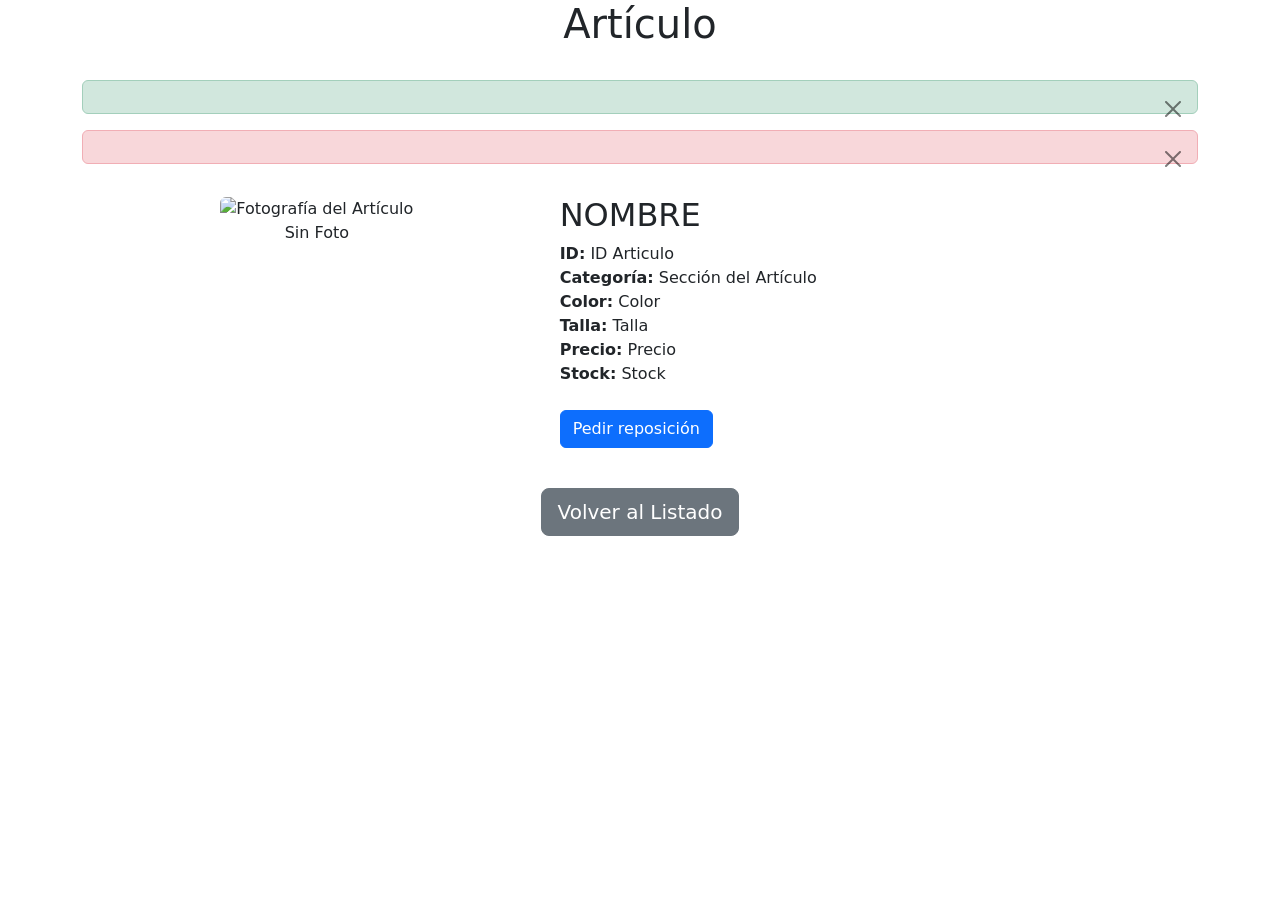
<file: src/main/resources/templates/articulo.html>
<!DOCTYPE html>
<html xmlns:th="http://www.thymeleaf.org"
      xmlns:sec="http://www.thymeleaf.org/extras/spring-security">
<head>
    <meta charset="UTF-8">
    <meta name="viewport" content="width=device-width, initial-scale=1.0">
    <title th:text="'Detalle del Artículo: ' + ${articuloEntity?.nombreArticulo} + ' - Find Stock Manager'">Detalle del
        Artículo - Find Stock Manager</title>
    <link rel="icon" href="/images/favicon.svg" type="image/svg+xml">

    <link href="https://cdn.jsdelivr.net/npm/bootstrap@5.3.3/dist/css/bootstrap.min.css" rel="stylesheet">
    <link href="https://cdnjs.cloudflare.com/ajax/libs/font-awesome/6.5.0/css/all.min.css" rel="stylesheet">
    <link href="https://fonts.googleapis.com/css2?family=Italiana&display=swap" rel="stylesheet">
    <link rel="stylesheet" th:href="@{/css/index.css}">
    <link rel="stylesheet" th:href="@{/css/listaTienda.css}">
    <link rel="stylesheet" th:href="@{/css/articulo.css}">
</head>
<body>

<div th:replace="~{fragmentos/header :: headerFragment}"></div>

<main class="main-content container-fluid">
    <div class="container article-detail-container">
        <div class="row mb-4">
            <div class="col-12 text-center">
                <h1 class="article-page-title" th:text="'Artículo: ' + ${articuloEntity?.id}">Artículo</h1>
            </div>
        </div>

        <div th:if="${successMessage}" class="alert alert-success alert-dismissible fade show" role="alert">
            <span th:text="${successMessage}"></span>
            <button type="button" class="btn-close" data-bs-dismiss="alert" aria-label="Close"></button>
        </div>
        <div th:if="${errorMessage}" class="alert alert-danger alert-dismissible fade show" role="alert">
            <span th:text="${errorMessage}"></span>
            <button type="button" class="btn-close" data-bs-dismiss="alert" aria-label="Close"></button>
        </div>

        <div class="article-card-wrapper p-3 mb-3">
            <div class="row">
                <div class="col-md-5 text-center mb-3 mb-md-0 article-image-col">
                    <img th:if="${articuloEntity?.fotografiaArt != null and articuloEntity?.fotografiaArt != ''}"
                         th:src="@{'/imagenes-articulos/' + ${articuloEntity.fotografiaArt}}"
                         alt="Fotografía del Artículo" class="img-fluid rounded article-photo">
                    <div th:unless="${articuloEntity?.fotografiaArt != null and articuloEntity?.fotografiaArt != ''}"
                         class="article-photo-placeholder rounded">
                        <span>Sin Foto</span>
                    </div>
                </div>

                <div class="col-md-7 article-details-col">
                    <h2 class="article-name" th:text="${articuloEntity?.nombreArticulo}">NOMBRE</h2>

                    <div class="article-details-grid mb-4">
                        <div class="detail-item"><strong>ID:</strong> <span
                                th:text="${articuloEntity?.id}">ID Articulo</span></div>
                        <div class="detail-item"><strong>Categoría:</strong> <span
                                th:text="${articuloEntity?.seccionEntity?.categoriaSeccion}">Sección del Artículo</span>
                        </div>
                        <div class="detail-item"><strong>Color:</strong> <span
                                th:text="${articuloEntity?.color}">Color</span></div>
                        <th:block th:if="${articuloEntity?.talla != null and articuloEntity?.talla != ''}">
                            <div class="detail-item"><strong>Talla:</strong> <span th:text="${articuloEntity?.talla}">Talla</span>
                            </div>
                        </th:block>
                        <div class="detail-item price-item"><strong>Precio:</strong> <span
                                th:text="${articuloEntity?.precio} + ' €'">Precio</span></div>
                        <th:block th:if="${articuloEntity?.stock != null}">
                            <div class="detail-item stock-item"><strong>Stock:</strong> <span
                                    th:text="${articuloEntity?.stock}">Stock</span></div>
                        </th:block>
                    </div>

                    <div class="action-buttons-area mt-4 text-center text-md-start">
                        <button type="button" class="btn btn-primary order-button" id="pedirReposicionBtn"
                                th:attr="data-articulo-id=${articuloEntity?.id}"
                                th:data-articulo-nombre="${articuloEntity?.nombreArticulo}">
                            Pedir reposición
                        </button>
                    </div>
                </div>
            </div>
        </div>

        <div class="text-center mt-4 back-button-area">
            <a th:href="@{/articulos/lista}" class="btn btn-secondary btn-lg return-button">Volver al Listado</a>
        </div>

    </div>
</main>

<footer class="footer-bar">
</footer>

<div class="modal fade" id="restockModal" tabindex="-1" aria-labelledby="restockModalLabel" aria-hidden="true">
    <div class="modal-dialog">
        <div class="modal-content">
            <div class="modal-header">
                <h5 class="modal-title" id="restockModalLabel">Pedir Reposición para <span
                        id="modalArticuloNombre"></span></h5>
                <button type="button" class="btn-close" data-bs-dismiss="modal" aria-label="Close"></button>
            </div>
            <div class="modal-body">
                <form id="restockForm">
                    <div class="mb-3">
                        <label for="cantidadReponer" class="form-label">¿Cuántas unidades quieres encargar?</label>
                        <input type="number" class="form-control" id="cantidadReponer" name="cantidad" min="1" max="150"
                               value="1" required>
                        <div class="invalid-feedback">
                            Por favor, introduce una cantidad válida (entre 1 y 150).
                        </div>
                    </div>
                    <input type="hidden" id="modalArticuloId" name="articuloId">
                </form>
            </div>
            <div class="modal-footer">
                <button type="button" class="btn btn-secondary" data-bs-dismiss="modal">Cancelar</button>
                <button type="button" class="btn btn-primary" id="confirmRestockBtn">Encargar Reposición</button>
            </div>
        </div>
    </div>
</div>

<script src="https://cdn.jsdelivr.net/npm/bootstrap@5.3.3/dist/js/bootstrap.bundle.min.js"></script>
<script>
    document.addEventListener('DOMContentLoaded', function () {
        const restockModalElement = document.getElementById('restockModal'); // Cambiado a Element
        const modalArticuloNombre = document.getElementById('modalArticuloNombre');
        const modalArticuloId = document.getElementById('modalArticuloId');
        const cantidadReponerInput = document.getElementById('cantidadReponer');
        const confirmRestockBtn = document.getElementById('confirmRestockBtn');
        const pedirReposicionBtn = document.getElementById('pedirReposicionBtn'); // Nuevo: el botón que abre el modal
        const restockForm = document.getElementById('restockForm');
        let currentArticuloId = null;

        // **IMPORTANTE**: Inicializar el modal de Bootstrap
        const restockModal = new bootstrap.Modal(restockModalElement); // Crea una instancia de Modal

        // Limpiar mensajes de éxito/error al cerrar el modal
        const dismissAlerts = () => {
            const successAlert = document.querySelector('.alert-success');
            const errorAlert = document.querySelector('.alert-danger');
            if (successAlert) {
                new bootstrap.Alert(successAlert).close();
            }
            if (errorAlert) {
                new bootstrap.Alert(errorAlert).close();
            }
        };

        // Escuchar el evento de clic del botón "Pedir reposición"
        if (pedirReposicionBtn) { // Asegurarse de que el botón existe
            pedirReposicionBtn.addEventListener('click', function () {
                currentArticuloId = this.getAttribute('data-articulo-id'); // 'this' se refiere al botón
                const articuloNombre = this.getAttribute('data-articulo-nombre');

                modalArticuloId.value = currentArticuloId;
                modalArticuloNombre.textContent = articuloNombre;
                cantidadReponerInput.value = 1; // Resetea la cantidad a 1
                cantidadReponerInput.classList.remove('is-invalid'); // Limpiar validación
                dismissAlerts(); // Limpiar mensajes al abrir el modal

                restockModal.show(); // Abre el modal programáticamente
            });
        }


        // Escuchar el evento de mostrar el modal de Bootstrap (aún útil para lógica que necesita saber que el modal se está mostrando)
        restockModalElement.addEventListener('show.bs.modal', function (event) {
            // El `event.relatedTarget` solo funciona si el modal se abre con data-attributes.
            // Como ahora lo abrimos programáticamente, la info ya la tenemos en el click del botón.
            // Esta parte ya no es tan crítica para obtener los datos del artículo,
            // pero es útil para otros eventos de Bootstrap.
            console.log("Modal de reposición se está mostrando.");
        });

        // Escuchar el evento de cerrar el modal
        restockModalElement.addEventListener('hide.bs.modal', function () {
            dismissAlerts(); // Limpiar mensajes al cerrar el modal
        });

        confirmRestockBtn.addEventListener('click', function () {
            const cantidad = parseInt(cantidadReponerInput.value, 10);

            if (isNaN(cantidad) || cantidad < 1 || cantidad > 150) {
                cantidadReponerInput.classList.add('is-invalid');
                return;
            } else {
                cantidadReponerInput.classList.remove('is-invalid');
            }

            // Realizar la solicitud POST al backend
            fetch('/pedidos/crear-reposicion-manual', {
                method: 'POST',
                headers: {
                    'Content-Type': 'application/json',
                    // Incluir CSRF token si estás usando Spring Security
                    // 'X-CSRF-TOKEN': document.querySelector('meta[name="_csrf"]').content,
                },
                body: JSON.stringify({
                    articuloId: currentArticuloId,
                    cantidad: cantidad
                })
            })
                .then(response => {
                    if (!response.ok) {
                        return response.json().then(err => {
                            throw new Error(err.error || 'Error desconocido al procesar la solicitud.');
                        });
                    }
                    return response.json();
                })
                .then(data => {
                    // Ocultar el modal
                    restockModal.hide(); // Usa la instancia de modal

                    // Mostrar mensaje de éxito en la página principal
                    const mainContent = document.querySelector('main.main-content');
                    const successAlertHtml = `<div class="alert alert-success alert-dismissible fade show" role="alert">
                                            <span>${data.message}</span>
                                            <button type="button" class="btn-close" data-bs-dismiss="alert" aria-label="Close"></button>
                                          </div>`;
                    mainContent.insertAdjacentHTML('afterbegin', successAlertHtml);
                    setTimeout(() => {
                        const alert = document.querySelector('.alert-success');
                        if (alert) new bootstrap.Alert(alert).close();
                    }, 5000);
                })
                .catch(error => {
                    // Ocultar el modal
                    restockModal.hide(); // Usa la instancia de modal

                    // Mostrar mensaje de error en la página principal
                    const mainContent = document.querySelector('main.main-content');
                    const errorAlertHtml = `<div class="alert alert-danger alert-dismissible fade show" role="alert">
                                          <span>Error: ${error.message}</span>
                                          <button type="button" class="btn-close" data-bs-dismiss="alert" aria-label="Close"></button>
                                        </div>`;
                    mainContent.insertAdjacentHTML('afterbegin', errorAlertHtml);
                    setTimeout(() => {
                        const alert = document.querySelector('.alert-danger');
                        if (alert) new bootstrap.Alert(alert).close();
                    }, 5000);
                });
        });
    });
</script>
</body>
</html>
</file>
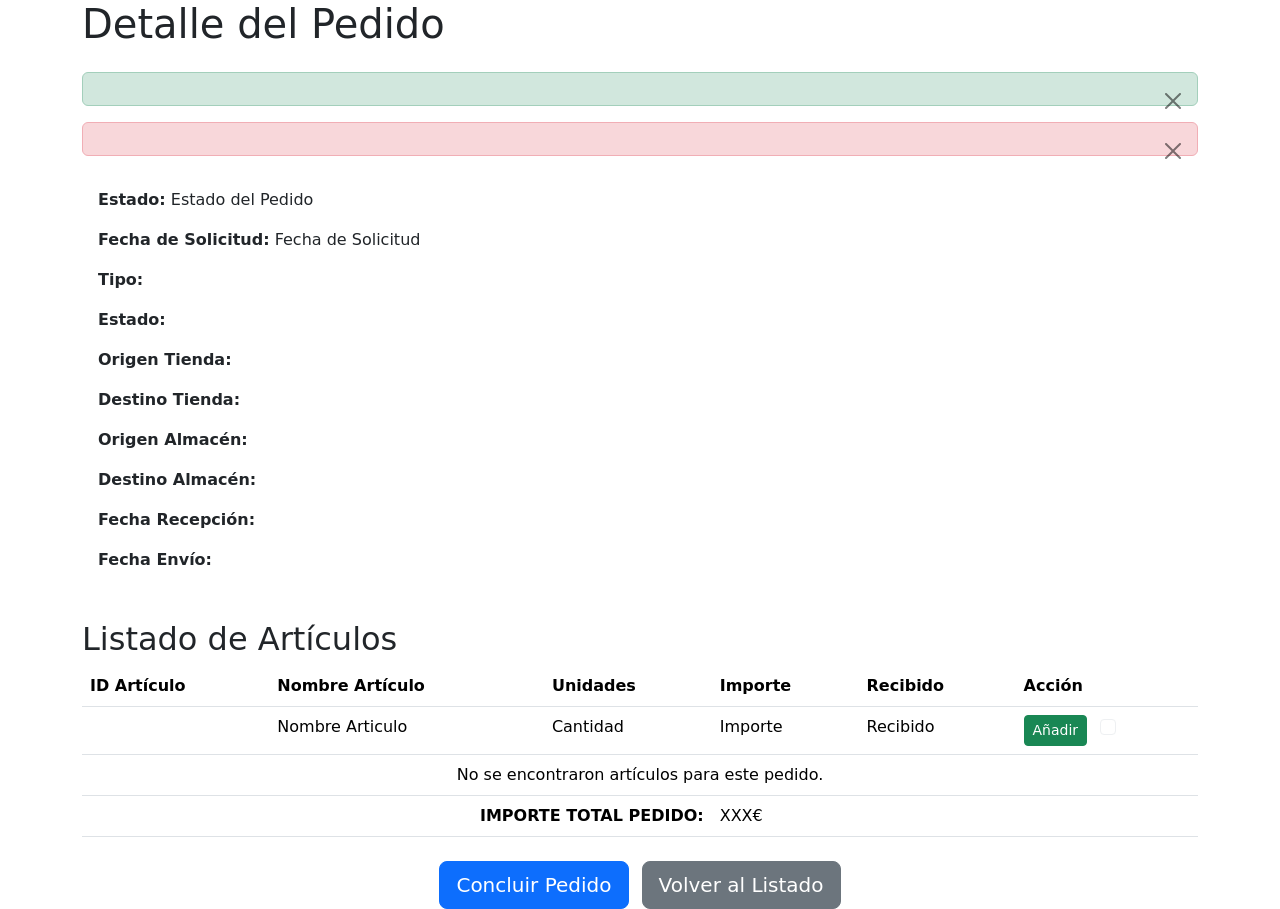
<file: src/main/resources/templates/detallePedido.html>
<!DOCTYPE html>

<html xmlns:th="http://www.thymeleaf.org"

      xmlns:sec="http://www.thymeleaf.org/extras/spring-security">

<head>

    <meta charset="UTF-8">

    <meta name="viewport" content="width=device-width, initial-scale=1.0">

    <title th:text="'Detalle del Pedido ' + ${pedidoEntity?.id} + ' - Find Stock Manager'">Detalle del Pedido - Find

        Stock

        Manager</title>

    <link rel="icon" href="/images/favicon.svg" type="image/svg+xml">


    <link href="https://cdn.jsdelivr.net/npm/bootstrap@5.3.3/dist/css/bootstrap.min.css" rel="stylesheet">

    <link href="https://cdnjs.cloudflare.com/ajax/libs/font-awesome/6.5.0/css/all.min.css" rel="stylesheet">

    <link href="https://fonts.googleapis.com/css2?family=Italiana&display=swap" rel="stylesheet">

    <link rel="stylesheet" th:href="@{/css/index.css}">

    <link rel="stylesheet" th:href="@{/css/listaTienda.css}">

    <link rel="stylesheet" th:href="@{/css/detallePedido.css}">

</head>

<body>

<div th:replace="~{fragmentos/header :: headerFragment}"></div>


<main class="main-content container-fluid">

    <div class="container">


        <div class="row align-items-center mb-3">

            <div class="col">

                <h1 class="section-title" th:text="'Pedido ' + ${pedidoEntity?.id}">Detalle del Pedido</h1>

            </div>

        </div>


        <div th:if="${successMessage}" class="alert alert-success alert-dismissible fade show" role="alert">

            <span th:text="${successMessage}"></span>

            <button type="button" class="btn-close" data-bs-dismiss="alert" aria-label="Close"></button>

        </div>

        <div th:if="${errorMessage}" class="alert alert-danger alert-dismissible fade show" role="alert">

            <span th:text="${errorMessage}"></span>

            <button type="button" class="btn-close" data-bs-dismiss="alert" aria-label="Close"></button>

        </div>


        <div class="order-details-area p-3 mb-3">

            <p><strong>Estado:</strong> <span

                    id="pedidoEstado"

                    th:text="${pedidoEntity?.estado?.descripcionEstado}"

                    th:data-estado="${pedidoEntity?.estado?.descripcionEstado}">Estado del Pedido</span>

            </p>

            <p><strong>Fecha de Solicitud:</strong> <span

                    th:text="${pedidoEntity?.fechaSolicitud}">Fecha de Solicitud</span>

            </p>

            <p><strong>Tipo:</strong> <span th:text="${pedidoEntity?.tipo?.descripcionTipo}"></span></p>

            <p><strong>Estado:</strong> <span th:text="${pedidoEntity?.estado?.descripcionEstado}"></span></p>

            <p th:if="${pedidoEntity?.origenTiendaEntity != null}"><strong>Origen Tienda:</strong> <span

                    th:text="${pedidoEntity?.origenTiendaEntity?.nombreTienda}"></span></p>

            <p th:if="${pedidoEntity?.destinoTiendaEntity != null}"><strong>Destino Tienda:</strong> <span

                    th:text="${pedidoEntity?.destinoTiendaEntity?.nombreTienda}"></span></p>

            <p th:if="${pedidoEntity?.origenAlmacenEntity != null}"><strong>Origen Almacén:</strong> <span

                    th:text="${pedidoEntity?.origenAlmacenEntity?.nombreAlmacen}"></span></p>

            <p th:if="${pedidoEntity?.destinoAlmacenEntity != null}"><strong>Destino Almacén:</strong> <span

                    th:text="${pedidoEntity?.destinoAlmacenEntity?.nombreAlmacen}"></span></p>

            <p th:if="${pedidoEntity?.fechaRecepcion != null}"><strong>Fecha Recepción:</strong> <span

                    th:text="${#temporals.format(pedidoEntity?.fechaRecepcion, 'dd-MM-yyyy')}"></span></p>

            <p th:if="${pedidoEntity?.fechaEnvio != null}"><strong>Fecha Envío:</strong> <span

                    th:text="${#temporals.format(pedidoEntity?.fechaEnvio, 'dd-MM-yyyy')}"></span></p>

        </div>


        <input type="hidden" id="returnUrlInput" th:value="${returnToListUrl}"/>

        <input type="hidden" id="pedidoIdInput" th:value="${pedidoEntity?.id}"/>


        <h2 class="list-title">Listado de Artículos</h2>


        <div class="articles-table-container order-table-container">

            <div class="background-logo"></div>


            <table class="table table-hover order-table">

                <thead>

                <tr>

                    <th scope="col">ID Artículo</th>

                    <th scope="col">Nombre Artículo</th>

                    <th scope="col">Unidades</th>

                    <th scope="col">Importe</th>

                    <th scope="col">Recibido</th>

                    <th scope="col">Acción</th>

                </tr>

                </thead>

                <tbody>

                <tr th:each="item : ${articulosPedido}" th:data-item-id="${item.articuloEntity?.id}">

                    <td>

                        <a th:href="@{/articulos/{id}(id=${item.articuloEntity?.id})}"

                           th:text="${item.articuloEntity?.id}"></a>

                    </td>

                    <td th:text="${item.articuloEntity?.nombreArticulo}">Nombre Articulo</td>

                    <td th:text="${item.cantidadPedidoArticulo}">Cantidad</td>

                    <td th:text="${#numbers.formatDecimal(item.importeTotal, 1, 2)} + '€'">Importe</td>

                    <td th:text="${item.recibido ? 'Sí' : 'No'}">Recibido</td>

                    <td>

                        <button class="btn btn-sm btn-success add-item-btn me-2"

                                th:data-item-id="${item.articuloEntity?.id}">

                            Añadir

                        </button>

                        <input type="checkbox" class="form-check-input item-added-checkbox" disabled>

                    </td>

                </tr>

                <tr th:if="${articulosPedido == null or articulosPedido.empty}">

                    <td colspan="6" class="text-center">No se encontraron artículos para este pedido.</td>

                </tr>

                </tbody>

                <tfoot>

                <tr>

                    <td colspan="3" class="text-end"><strong>IMPORTE TOTAL PEDIDO:</strong></td>

                    <td th:text="${#numbers.formatDecimal(#aggregates.sum(articulosPedido.![importeTotal]), 1, 2)} + '€'">

                        XXX€

                    </td>

                    <td></td>

                    <td></td>

                </tr>

                </tfoot>

            </table>

        </div>


        <div class="text-center mt-4">

            <button id="concluirPedidoBtn" class="btn btn-primary btn-lg"

                    th:data-pedido-id="${pedidoEntity?.id}"

                    th:disabled="${pedidoEntity?.estado?.descripcionEstado == 'Completado' || pedidoEntity?.estado?.descripcionEstado == 'Archivado' || (articulosPedido == null || articulosPedido.empty)}">

                Concluir Pedido

            </button>

            <a th:href="${returnToListUrl}" class="btn btn-secondary btn-lg ms-2">Volver al Listado</a>

        </div>


    </div>

</main>


<footer class="footer-bar">

</footer>


<script src="https://cdn.jsdelivr.net/npm/bootstrap@5.3.3/dist/js/bootstrap.bundle.min.js"></script>

<script type="text/javascript" th:src="@{/js/detallePedido.js}"></script>

</body>

</html>
</file>
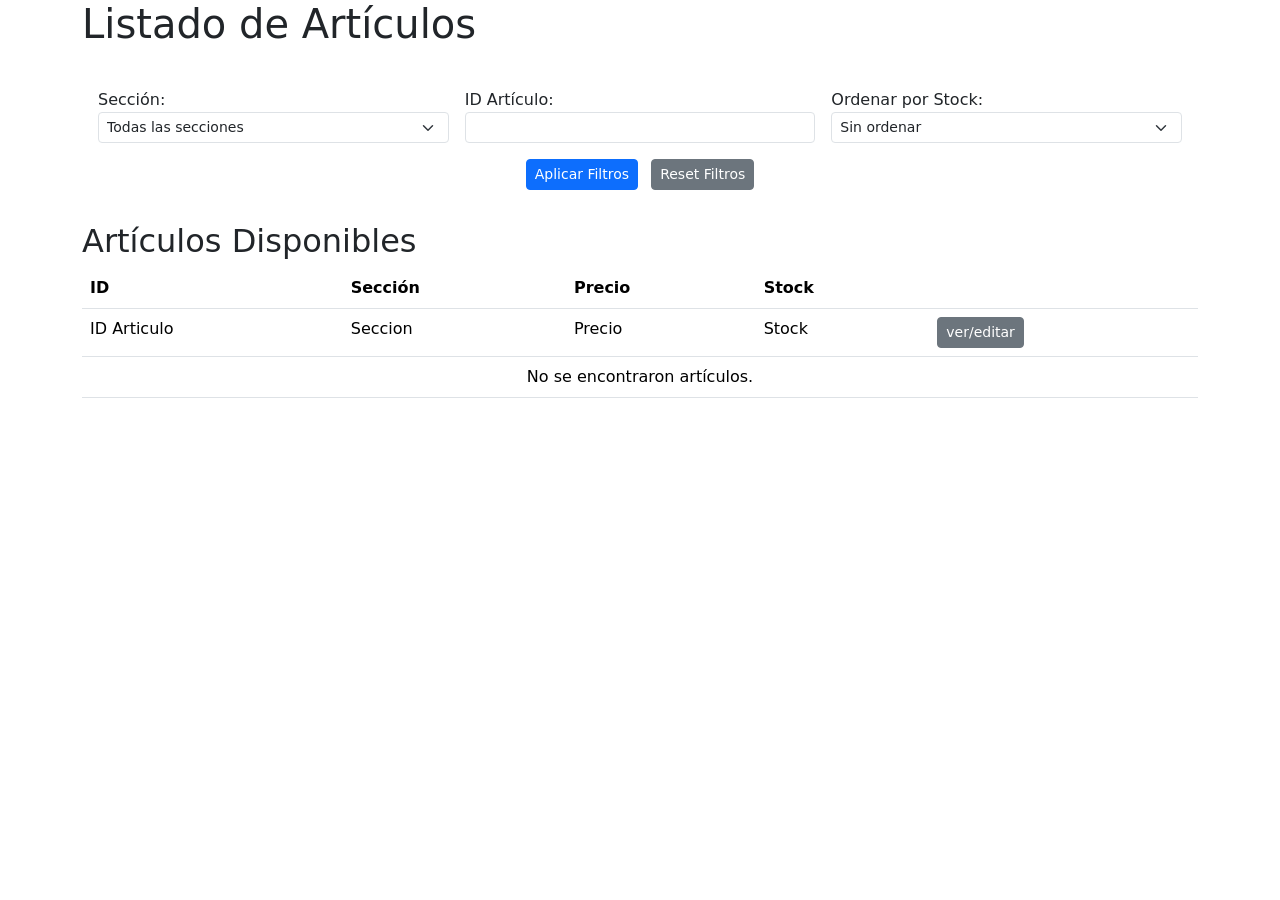
<file: src/main/resources/templates/listaArticulos.html>
<!DOCTYPE html>
<html xmlns:th="http://www.thymeleaf.org"
      xmlns:sec="http://www.thymeleaf.org/extras/spring-security">
<head>
    <meta charset="UTF-8">
    <meta name="viewport" content="width=device-width, initial-scale=1.0">
    <title>Listado de Artículos - Find Stock Manager</title>
    <link rel="icon" href="/images/favicon.svg" type="image/svg+xml">

    <link href="https://cdn.jsdelivr.net/npm/bootstrap@5.3.3/dist/css/bootstrap.min.css" rel="stylesheet">
    <link href="https://cdnjs.cloudflare.com/ajax/libs/font-awesome/6.5.0/css/all.min.css" rel="stylesheet">
    <link href="https://fonts.googleapis.com/css2?family=Italiana&display=swap" rel="stylesheet">
    <link rel="stylesheet" th:href="@{/css/index.css}">
    <link rel="stylesheet" th:href="@{/css/listaTienda.css}">
    <link rel="stylesheet" th:href="@{/css/listaArticulos.css}">
</head>
<body>

<div th:replace="~{fragmentos/header :: headerFragment}"></div>

<main class="main-content container-fluid">
    <div class="container">

        <div class="row align-items-center mb-3">
            <div class="col">
                <h1 class="section-title">Listado de Artículos</h1>
            </div>
        </div>

        <div class="filter-area p-3 mb-3">
            <form method="get" th:action="@{/articulos/lista}">
                <div class="row g-3 align-items-center">
                    <div class="col-md-4">
                        <label for="filterBySection" class="form-label mb-0">Sección:</label>
                        <select class="form-select form-select-sm filter-input" id="filterBySection" name="seccionId">
                            <option value="">Todas las secciones</option>
                            <option th:each="seccion : ${secciones}" th:value="${seccion.id}"
                                    th:text="${seccion.categoriaSeccion}"
                                    th:selected="${selectedSeccionId == seccion.id}"></option>
                        </select>
                    </div>
                    <div class="col-md-4">
                        <label for="filterById" class="form-label mb-0">ID Artículo:</label>
                        <input type="text" class="form-control form-control-sm filter-input" id="filterById"
                               name="idArticulo" th:value="${selectedIdArticulo}">
                    </div>
                    <div class="col-md-4">
                        <label for="sortByStock" class="form-label mb-0">Ordenar por Stock:</label>
                        <select class="form-select form-select-sm" id="sortByStock" name="sortByStock">
                            <option value="">Sin ordenar</option>
                            <option value="asc" th:selected="${selectedSortByStock == 'asc'}">Ascendente</option>
                            <option value="desc" th:selected="${selectedSortByStock == 'desc'}">Descendente</option>
                        </select>
                    </div>
                </div>
                <div class="row mt-3">
                    <div class="col text-center">
                        <button type="submit" class="btn btn-primary btn-sm me-2">Aplicar Filtros</button>
                        <a th:href="@{/articulos/lista}" class="btn btn-secondary btn-sm">Reset Filtros</a>
                    </div>
                </div>
            </form>
        </div>


        <h2 class="list-title">Artículos Disponibles</h2>

        <div class="articles-table-container order-table-container">
            <div class="background-logo"></div>

            <table class="table table-hover order-table">
                <thead>
                <tr>
                    <th scope="col">ID</th>
                    <th scope="col">Sección</th>
                    <th scope="col">Precio</th>
                    <th scope="col">Stock</th>
                    <th scope="col"></th>
                </tr>
                </thead>
                <tbody>
                <tr th:each="articuloEntity : ${articulos}">
                    <td th:text="${articuloEntity.id}">ID Articulo</td>
                    <td th:text="${articuloEntity.seccionEntity?.categoriaSeccion}">Seccion</td>
                    <td th:text="${articuloEntity.precio}">Precio</td>
                    <td th:text="${articuloEntity.stock}">Stock</td>
                    <td>
                        <a th:href="@{|/articulos/${articuloEntity.id}|}"
                           class="btn btn-sm btn-secondary">ver/editar</a>
                    </td>
                </tr>
                <tr th:if="${articulos == null or articulos.empty}">
                    <td colspan="8" class="text-center">No se encontraron artículos.</td>
                </tr>
                </tbody>
            </table>
        </div>

    </div>
</main>

<footer class="footer-bar">
</footer>

<script src="https://cdn.jsdelivr.net/npm/bootstrap@5.3.3/dist/js/bootstrap.bundle.min.js"></script>
</body>
</html>
</file>
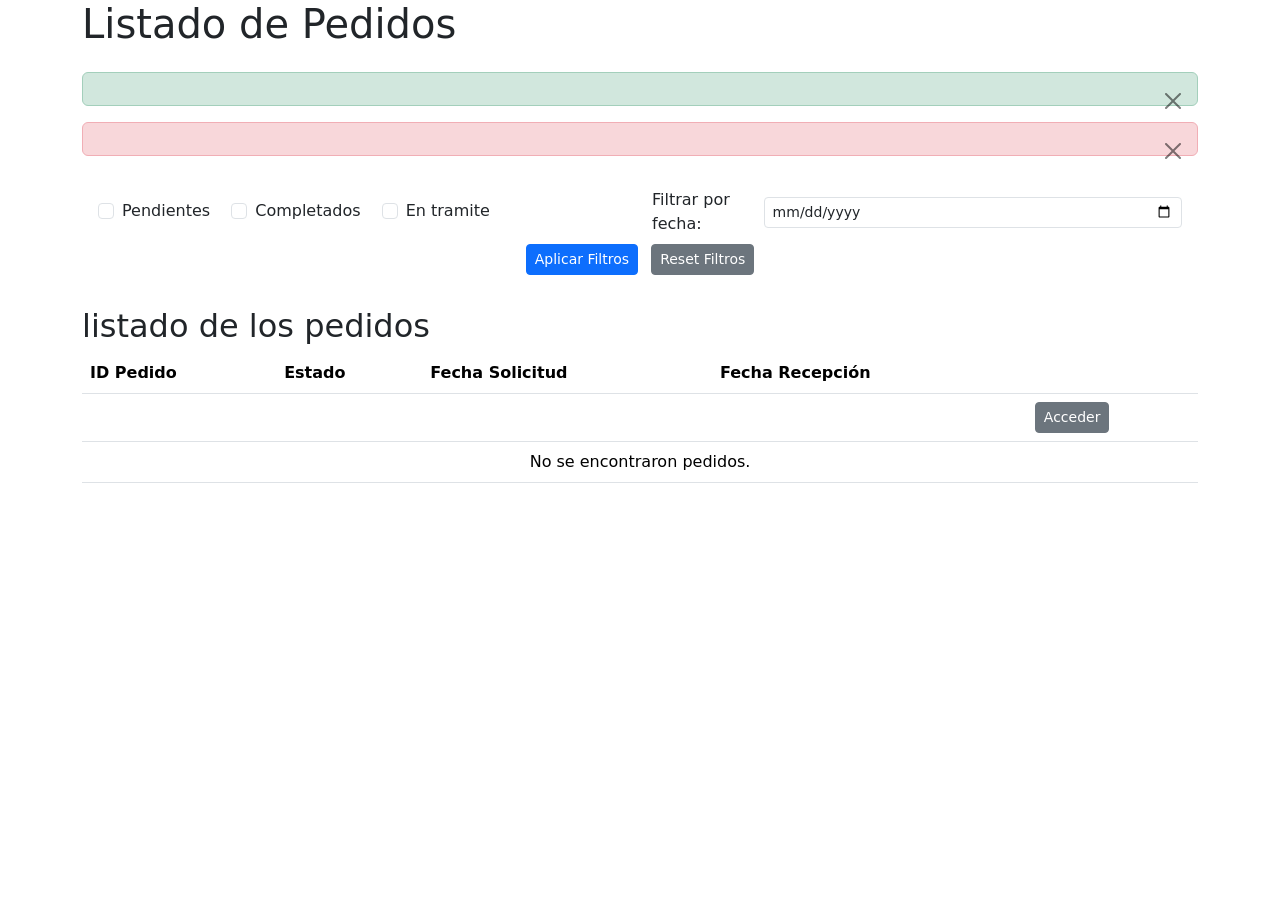
<file: src/main/resources/templates/listaPedidos.html>
<!DOCTYPE html>
<html xmlns:th="http://www.thymeleaf.org"
      xmlns:sec="http://www.thymeleaf.org/extras/spring-security">
<head>
    <meta charset="UTF-8">
    <meta name="viewport" content="width=device-width, initial-scale=1.0">
    <title th:text="${pageTitle ?: 'Listado de Pedidos - Find Stock Manager'}">Listado de Pedidos - Find Stock
        Manager</title>
    <link rel="icon" href="/images/favicon.svg" type="image/svg+xml">

    <link href="https://cdn.jsdelivr.net/npm/bootstrap@5.3.3/dist/css/bootstrap.min.css" rel="stylesheet">
    <link href="https://cdnjs.cloudflare.com/ajax/libs/font-awesome/6.0.0-beta3/css/all.min.css" rel="stylesheet">
    <link href="https://fonts.googleapis.com/css2?family=Italiana&display=swap" rel="stylesheet">
    <link rel="stylesheet" th:href="@{/css/index.css}">
    <link rel="stylesheet" th:href="@{/css/listaTienda.css}">
</head>
<body>
<div th:replace="~{fragmentos/header :: headerFragment}"></div>

<main class="main-content container-fluid">
    <div class="container">
        <div class="row align-items-center mb-3">
            <div class="col">
                <h1 class="section-title" th:text="${pageTitle}">Listado de Pedidos</h1>
            </div>
        </div>

        <div th:if="${successMessage}" class="alert alert-success alert-dismissible fade show" role="alert">
            <span th:text="${successMessage}"></span>
            <button type="button" class="btn-close" data-bs-dismiss="alert" aria-label="Close"></button>
        </div>
        <div th:if="${errorMessage}" class="alert alert-danger alert-dismissible fade show" role="alert">
            <span th:text="${errorMessage}"></span>
            <button type="button" class="btn-close" data-bs-dismiss="alert" aria-label="Close"></button>
        </div>

        <div class="filter-area p-3 mb-3">
            <form method="get" th:action="@{/pedidos/lista}">
                <input type="hidden" name="destinoTipo" th:value="${selectedDestinoTipo}"/>

                <div class="row align-items-center">
                    <div class="col-md-6">
                        <div class="form-check form-check-inline">
                            <input class="form-check-input" type="checkbox" id="filterPendientes" name="estado"
                                   value="Pendiente" th:checked="${#lists.contains(selectedEstados, 'Pendiente')}">
                            <label class="form-check-label" for="filterPendientes">Pendientes</label>
                        </div>
                        <div class="form-check form-check-inline">
                            <input class="form-check-input" type="checkbox" id="filterCompletos" name="estado"
                                   value="Completado" th:checked="${#lists.contains(selectedEstados, 'Completado')}">
                            <label class="form-check-label" for="filterCompletos">Completados</label>
                        </div>
                        <div class="form-check form-check-inline">
                            <input class="form-check-input" type="checkbox" id="filterEnTramite" name="estado"
                                   value="En tramite" th:checked="${#lists.contains(selectedEstados, 'En tramite')}">
                            <label class="form-check-label" for="filterEnTramite">En tramite</label>
                        </div>
                    </div>
                    <div class="col-md-6 d-flex justify-content-md-end align-items-center">
                        <label for="filterByDate" class="me-2 mb-0">Filtrar por fecha:</label>
                        <input type="date" class="form-control form-control-sm filter-input" id="filterByDate"
                               name="fechaSolicitud" th:value="${selectedFechaSolicitud}">
                    </div>
                </div>
                <div class="row mt-2">
                    <div class="col text-center">
                        <button type="submit" class="btn btn-primary btn-sm me-2">Aplicar Filtros</button>
                        <a th:href="@{/pedidos/lista}" class="btn btn-secondary btn-sm">Reset Filtros</a>
                    </div>
                </div>
            </form>
        </div>

        <h2 class="list-title" th:text="${pageTitle}">listado de los pedidos</h2>

        <div class="order-table-container">
            <div class="background-logo"></div>

            <table class="table table-hover order-table">
                <thead>
                <tr>
                    <th scope="col">ID Pedido</th>
                    <th scope="col">Estado</th>
                    <th scope="col">Fecha Solicitud</th>
                    <th scope="col">Fecha Recepción</th>
                    <th scope="col"></th>
                </tr>
                </thead>
                <tbody>
                <tr th:each="pedidoEntity : ${pedidos}">
                    <td th:text="${pedidoEntity.id}"></td>
                    <td th:text="${pedidoEntity.estado?.descripcionEstado}"></td>
                    <td th:text="${pedidoEntity.fechaSolicitud}"></td>
                    <td th:text="${pedidoEntity.fechaRecepcion ?: 'N/A'}"></td>
                    <td>
                        <a th:href="@{/pedidos/{id}(id=${pedidoEntity.id}, returnUrl=${request.requestURI + (#strings.isEmpty(request.queryString) ? '' : '?' + request.queryString)})}"
                           class="btn btn-sm btn-secondary">Acceder</a>
                    </td>
                </tr>
                <tr th:if="${pedidos.empty}">
                    <td colspan="5" class="text-center">No se encontraron pedidos.</td>
                </tr>
                </tbody>
            </table>
        </div>
    </div>
</main>

<footer class="footer-bar">
</footer>

<script src="https://cdn.jsdelivr.net/npm/bootstrap@5.3.3/dist/js/bootstrap.bundle.min.js"></script>

</body>
</html>
</file>
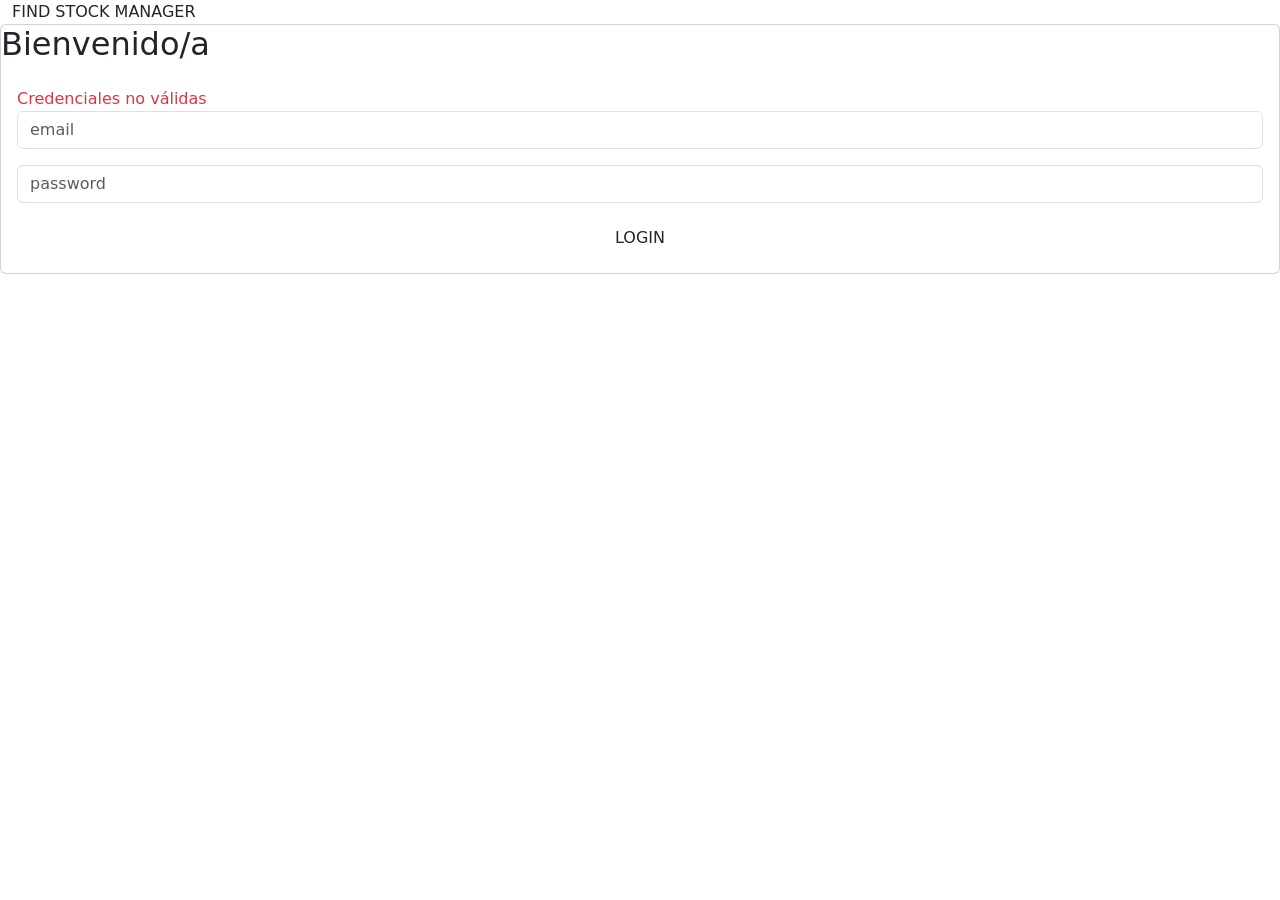
<file: src/main/resources/templates/login.html>
<!DOCTYPE html>
<html lang="es" xmlns:th="http://www.thymeleaf.org"
      xmlns:sec="http://www.thymeleaf.org/extras/spring-security">
<head>
    <meta charset="UTF-8">
    <meta name="viewport" content="width=device-width, initial-scale=1.0">
    <title>Login</title>

    <link rel="icon" href="/images/favicon.svg" type="image/svg+xml">

    <!-- Bootstrap 5 -->
    <link href="https://cdn.jsdelivr.net/npm/bootstrap@5.3.3/dist/css/bootstrap.min.css" rel="stylesheet">

    <!-- Font Awesome -->
    <link href="https://cdnjs.cloudflare.com/ajax/libs/font-awesome/6.5.0/css/all.min.css" rel="stylesheet">

    <!-- Fuente Italiana -->
    <link href="https://fonts.googleapis.com/css2?family=Italiana&display=swap" rel="stylesheet">

    <!-- Tu CSS personalizado -->
    <link rel="stylesheet" th:href="@{/css/login.css}">
</head>

<body>

<!-- Banda superior -->
<header class="top-bar">
    <div class="container-fluid d-flex align-items-center justify-content-between">
        <div class="header-title">FIND STOCK MANAGER</div>
    </div>
</header>

<main class="login-wrapper">
    <div class="card custom-card">
        <div class="logo-circle"></div>
        <h2>Bienvenido/a</h2>

        <div class="card-body">
            <span th:if="${param.error}" class="text-danger">Credenciales no válidas</span>

            <form th:action="@{/login}" method="post" sec:authorize="!isAuthenticated()">
                <div class="mb-3">
                    <input type="text" name="username" class="form-control custom-input" placeholder="email"
                           required>
                </div>

                <div class="mb-3">
                    <input type="password" name="password" class="form-control custom-input" placeholder="password"
                           required>
                </div>

                <div class="d-grid">
                    <button type="submit" class="btn" id="btn-login">LOGIN</button>
                </div>
            </form>
        </div>
    </div>
</main>

<footer class="footer-bar">
</footer>

<!-- Bootstrap JS (opcional, para componentes dinámicos) -->
<script src="https://cdn.jsdelivr.net/npm/bootstrap@5.3.3/dist/js/bootstrap.bundle.min.js"></script>
</body>
</html>
</file>
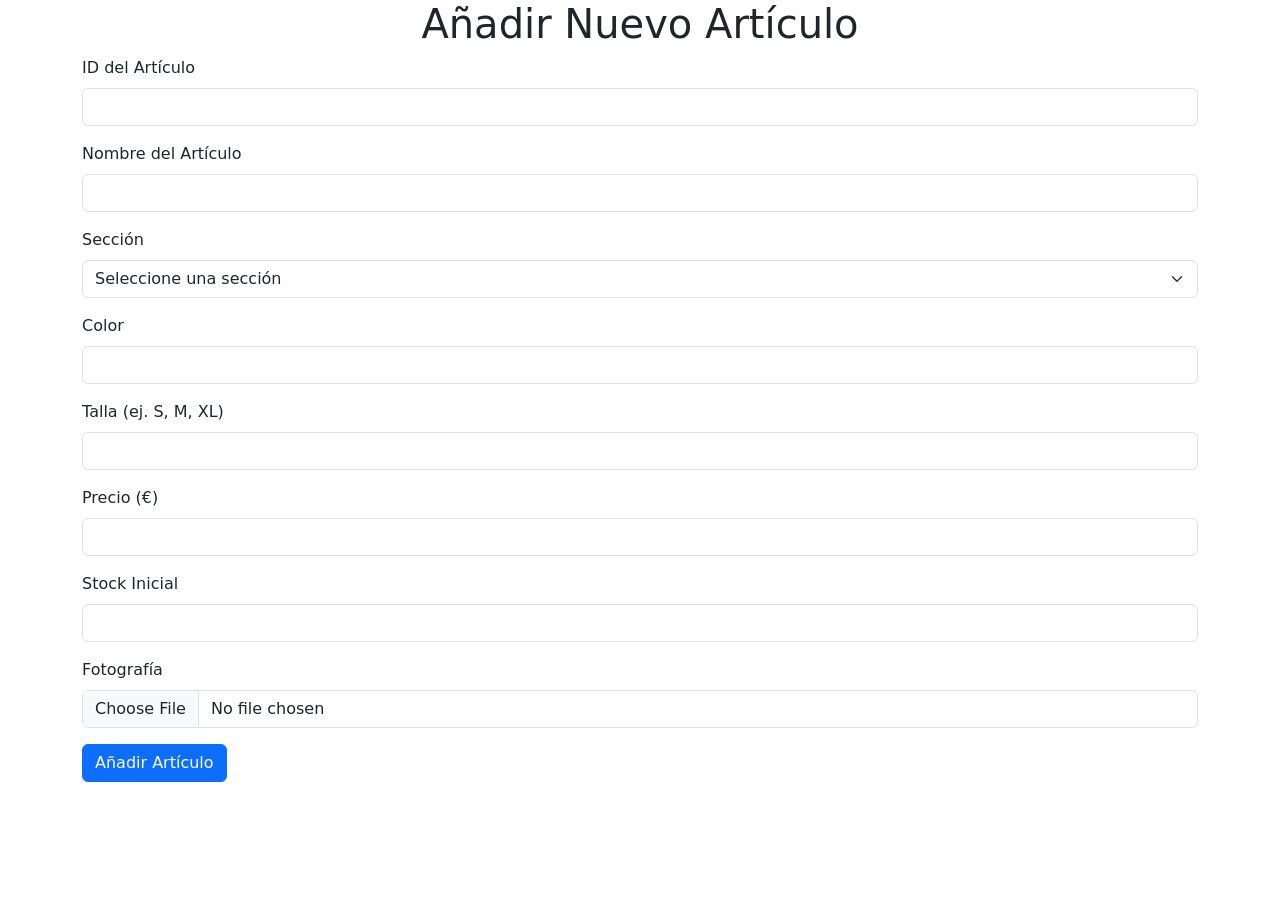
<file: src/main/resources/templates/nuevoArticulo.html>
<!DOCTYPE html>
<html xmlns:th="http://www.thymeleaf.org"
      xmlns:sec="http://www.thymeleaf.org/extras/spring-security">
<head>
    <meta charset="UTF-8">
    <meta name="viewport" content="width=device-width, initial-scale=1.0">
    <title>Añadir Nuevo Artículo - Find Stock Manager</title>

    <link rel="icon" href="/images/favicon.svg" type="image/svg+xml">

    <link href="https://cdn.jsdelivr.net/npm/bootstrap@5.3.3/dist/css/bootstrap.min.css" rel="stylesheet">
    <link href="https://cdnjs.cloudflare.com/ajax/libs/font-awesome/6.0.0-beta3/css/all.min.css" rel="stylesheet">
    <link href="https://fonts.googleapis.com/css2?family=Italiana&display=swap" rel="stylesheet">

    <link rel="stylesheet" th:href="@{/css/index.css}">
    <link rel="stylesheet" th:href="@{/css/formulario.css}">
</head>
<body>
<div th:replace="~{fragmentos/header :: headerFragment}"></div>

<main class="main-content-form-wrapper">
    <div class="container form-container">
        <h1 class="form-title text-center">Añadir Nuevo Artículo</h1>
        <form th:action="@{/articulos/nuevo}" th:object="${articuloDto}" method="post" enctype="multipart/form-data"
              class="user-form">

            <div class="mb-3">
                <label for="id" class="form-label">ID del Artículo</label>
                <input type="text" class="form-control" id="id" th:field="*{id}" required
                       th:classappend="${#fields.hasErrors('id') ? 'is-invalid' : ''}">
                <div class="invalid-feedback" th:if="${#fields.hasErrors('id')}" th:errors="*{id}"></div>
            </div>

            <div class="mb-3">
                <label for="nombreArticulo" class="form-label">Nombre del Artículo</label>
                <input type="text" class="form-control" id="nombreArticulo" th:field="*{nombreArticulo}" required
                       th:classappend="${#fields.hasErrors('nombreArticulo') ? 'is-invalid' : ''}">
                <div class="invalid-feedback" th:if="${#fields.hasErrors('nombreArticulo')}"
                     th:errors="*{nombreArticulo}"></div>
            </div>

            <div class="mb-3">
                <label for="seccion" class="form-label">Sección</label>
                <select class="form-select" id="seccion" th:field="*{seccionId}" required
                        th:classappend="${#fields.hasErrors('seccionId') ? 'is-invalid' : ''}">
                    <option value="">Seleccione una sección</option>
                    <option th:each="seccionOption : ${listaSecciones}"
                            th:value="${seccionOption.id}"
                            th:text="${seccionOption.categoriaSeccion}">
                    </option>
                </select>
                <div class="invalid-feedback" th:if="${#fields.hasErrors('seccionId')}" th:errors="*{seccionId}"></div>
            </div>

            <div class="mb-3">
                <label for="color" class="form-label">Color</label>
                <input type="text" class="form-control" id="color" th:field="*{color}" required
                       th:classappend="${#fields.hasErrors('color') ? 'is-invalid' : ''}">
                <div class="invalid-feedback" th:if="${#fields.hasErrors('color')}" th:errors="*{color}"></div>
            </div>

            <div class="mb-3">
                <label for="talla" class="form-label">Talla (ej. S, M, XL)</label>
                <input type="text" class="form-control" id="talla" th:field="*{talla}"
                       th:classappend="${#fields.hasErrors('talla') ? 'is-invalid' : ''}">
                <div class="invalid-feedback" th:if="${#fields.hasErrors('talla')}" th:errors="*{talla}"></div>
            </div>

            <div class="mb-3">
                <label for="precio" class="form-label">Precio (€)</label>
                <input type="number" step="0.01" class="form-control" id="precio" th:field="*{precio}" required
                       th:classappend="${#fields.hasErrors('precio') ? 'is-invalid' : ''}">
                <div class="invalid-feedback" th:if="${#fields.hasErrors('precio')}" th:errors="*{precio}"></div>
            </div>

            <div class="mb-3">
                <label for="stock" class="form-label">Stock Inicial</label>
                <input type="number" class="form-control" id="stock" th:field="*{stock}" required min="0"
                       th:classappend="${#fields.hasErrors('stock') ? 'is-invalid' : ''}">
                <div class="invalid-feedback" th:if="${#fields.hasErrors('stock')}" th:errors="*{stock}"></div>
            </div>

            <div class="mb-3">
                <label for="fotografiaArtFile" class="form-label">Fotografía</label>
                <input type="file" class="form-control" id="fotografiaArtFile" th:field="*{fotografiaArtFile}">
            </div>

            <button type="submit" class="btn btn-primary register-button">Añadir Artículo</button>

        </form>
    </div>
</main>

<footer class="footer-bar">
</footer>

<div class="modal fade" id="articuloModal" tabindex="-1" aria-labelledby="articuloModalLabel" aria-hidden="true">
    <div class="modal-dialog">
        <div class="modal-content">
            <div class="modal-header">
                <h5 class="modal-title" id="articuloModalLabel"></h5>
                <button type="button" class="btn-close" data-bs-dismiss="modal" aria-label="Close"></button>
            </div>
            <div class="modal-body">
                <span id="modalMessage"></span>
            </div>
            <div class="modal-footer">
                <button type="button" class="btn btn-primary" data-bs-dismiss="modal">Cerrar</button>
            </div>
        </div>
    </div>
</div>

<script src="https://cdn.jsdelivr.net/npm/bootstrap@5.3.3/dist/js/bootstrap.bundle.min.js"></script>
<script th:inline="javascript">
    /*<![CDATA[*/
    const articuloAgregadoExito = /*[[${articuloAgregadoExito}]]*/ null; // Será true/false/null
    const successMessage = /*[[${mensajeExito}]]*/ '';
    const errorMessage = /*[[${errorMessage}]]*/ '';

    const articuloModalElement = document.getElementById('articuloModal');
    const articuloModal = new bootstrap.Modal(articuloModalElement);
    const modalTitle = document.getElementById('articuloModalLabel');
    const modalMessage = document.getElementById('modalMessage');

    if (articuloAgregadoExito !== null) { // Si hay un resultado de la operación
        if (articuloAgregadoExito) {
            modalTitle.textContent = "Artículo Añadido con Éxito";
            modalMessage.textContent = successMessage;
            articuloModalElement.querySelector('.modal-header').classList.remove('bg-danger');
            articuloModalElement.querySelector('.modal-header').classList.add('bg-success');
        } else {
            modalTitle.textContent = "Error al Añadir Artículo";
            modalMessage.textContent = errorMessage;
            articuloModalElement.querySelector('.modal-header').classList.remove('bg-success');
            articuloModalElement.querySelector('.modal-header').classList.add('bg-danger');
        }

        articuloModal.show();

        // Escuchar el evento cuando el modal se oculta (se cierra)
        articuloModalElement.addEventListener('hidden.bs.modal', function () {
            // Puedes decidir si redirigir a alguna página, o simplemente recargar el formulario
            // Para "nuevoArticulo.html", redirigir al listado o recargar el formulario vacío es común.
            // window.location.href = '/articulos/lista'; // Redirigir al listado
            window.location.href = '/articulos/nuevo'; // Recargar el formulario vacío para añadir otro
        });
    }
    /*]]>*/
</script>
</body>
</html>
</file>
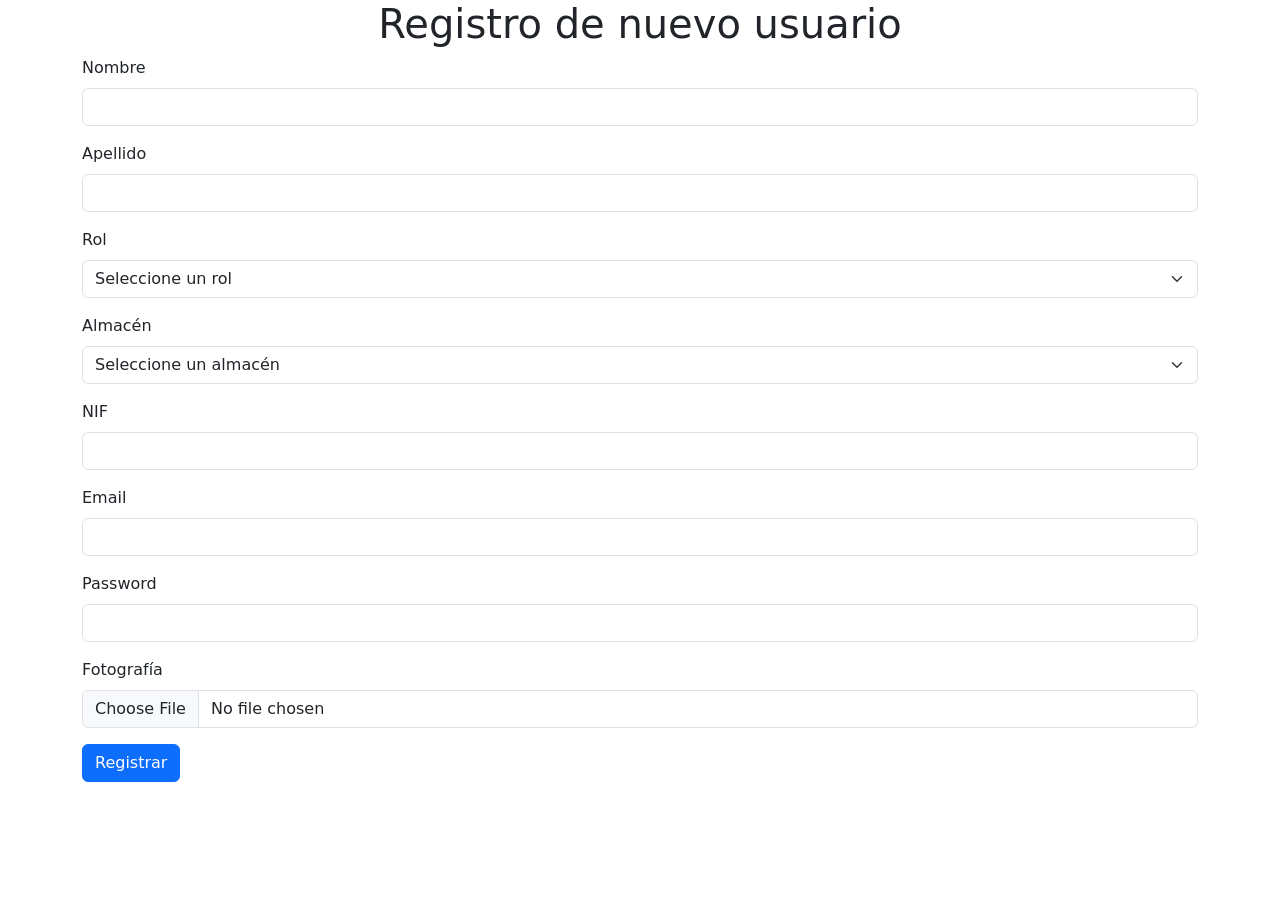
<file: src/main/resources/templates/nuevoUser.html>
<!DOCTYPE html>
<html xmlns:th="http://www.thymeleaf.org"
      xmlns:sec="http://www.thymeleaf.org/extras/spring-security">
<head>
    <meta charset="UTF-8">
    <meta name="viewport" content="width=device-width, initial-scale=1.0">
    <title>Registro de Usuario - Find Stock Manager</title>

    <link rel="icon" href="/images/favicon.svg" type="image/svg+xml">

    <link href="https://cdn.jsdelivr.net/npm/bootstrap@5.3.3/dist/css/bootstrap.min.css" rel="stylesheet">

    <link href="https://cdnjs.cloudflare.com/ajax/libs/font-awesome/6.0.0-beta3/css/all.min.css" rel="stylesheet">

    <link href="https://fonts.googleapis.com/css2?family=Italiana&display=swap" rel="stylesheet">

    <link rel="stylesheet" th:href="@{/css/index.css}">
    <link rel="stylesheet" th:href="@{/css/formulario.css}">

</head>
<body>
<div th:replace="~{fragmentos/header :: headerFragment}"></div>

<main class="main-content-form-wrapper">
    <div class="container form-container">
        <h1 class="form-title text-center">Registro de nuevo usuario</h1>
        <form th:action="@{/admin/usuarios}" th:object="${usuarioDto}" method="post" enctype="multipart/form-data"
              class="user-form">

            <div class="mb-3">
                <label for="nombre" class="form-label">Nombre</label>
                <input type="text" class="form-control" id="nombre" th:field="*{nombre}" required>
            </div>

            <div class="mb-3">
                <label for="apellido" class="form-label">Apellido</label>
                <input type="text" class="form-control" id="apellido" th:field="*{apellido}" required>
            </div>

            <div class="mb-3">
                <label for="rol" class="form-label">Rol</label>
                <select class="form-select" id="rol"
                        th:field="*{rolId}" required>
                    <option value="">Seleccione un rol</option>
                    <option th:each="rolOption : ${listaRoles}"
                            th:value="${rolOption.id}"
                            th:text="${rolOption.tipoRol}">Manager
                    </option>
                </select>
            </div>

            <div class="mb-3">
                <label for="almacen" class="form-label">Almacén</label>
                <select class="form-select" id="almacen"
                        th:field="*{almacenId}" required>
                    <option value="">Seleccione un almacén</option>
                    <option th:each="almacenOption : ${listaAlmacenes}"
                            th:value="${almacenOption.id}"
                            th:text="${almacenOption.nombreAlmacen}">Almacén Central
                    </option>
                </select>
            </div>

            <div class="mb-3">
                <label for="nif" class="form-label">NIF</label>
                <input type="text" class="form-control" id="nif" th:field="*{nif}" required pattern="\d{8}[A-Za-z]">
            </div>

            <div class="mb-3">
                <label for="email" class="form-label">Email</label>
                <input type="email" class="form-control" id="email" th:field="*{email}" required>
            </div>

            <div class="mb-3">
                <label for="password" class="form-label">Password</label>
                <input type="password" class="form-control" id="password" th:field="*{password}" required>
            </div>

            <div class="mb-3">
                <label for="fotografiaUsuario" class="form-label">Fotografía</label>
                <input type="file" class="form-control" id="fotografiaUsuario" th:field="*{fotografiaUsuarioFile}">
            </div>

            <button type="submit" class="btn btn-primary register-button">Registrar</button>

        </form>
    </div>
</main>

<footer class="footer-bar">
</footer>

<div class="modal fade" id="successModal" tabindex="-1" aria-labelledby="successModalLabel" aria-hidden="true">
    <div class="modal-dialog">
        <div class="modal-content">
            <div class="modal-header">
                <h5 class="modal-title" id="successModalLabel">Operación Exitosa</h5>
                <button type="button" class="btn-close" data-bs-dismiss="modal" aria-label="Close"></button>
            </div>
            <div class="modal-body">
                <span th:text="${mensajeExito}"></span>
            </div>
            <div class="modal-footer">
                <button type="button" class="btn btn-primary" data-bs-dismiss="modal">Cerrar</button>
            </div>
        </div>
    </div>
</div>

<script src="https://cdn.jsdelivr.net/npm/bootstrap@5.3.3/dist/js/bootstrap.bundle.min.js"></script>
<script th:inline="javascript">
    /*<![CDATA[*/
    // Verificar si el atributo 'usuarioAgregadoExito' está presente y es true
    const usuarioAgregadoExito = /*[[${usuarioAgregadoExito}]]*/ false;
    const successMessage = /*[[${mensajeExito}]]*/ 'Usuario agregado correctamente a la plantilla';

    if (usuarioAgregadoExito) {
        // Obtener la instancia del modal de Bootstrap
        const successModalElement = document.getElementById('successModal');
        const successModal = new bootstrap.Modal(successModalElement);

        // Asegurarse de que el mensaje se muestre correctamente en el modal
        successModalElement.querySelector('.modal-body span').textContent = successMessage;

        // Mostrar el modal
        successModal.show();

        // Escuchar el evento cuando el modal se oculta (se cierra)
        successModalElement.addEventListener('hidden.bs.modal', function () {
            // Redirigir a /index cuando el modal se cierre
            window.location.href = '/index';
        });
    }
    /*]]>*/
</script>
</body>
</html>
</file>
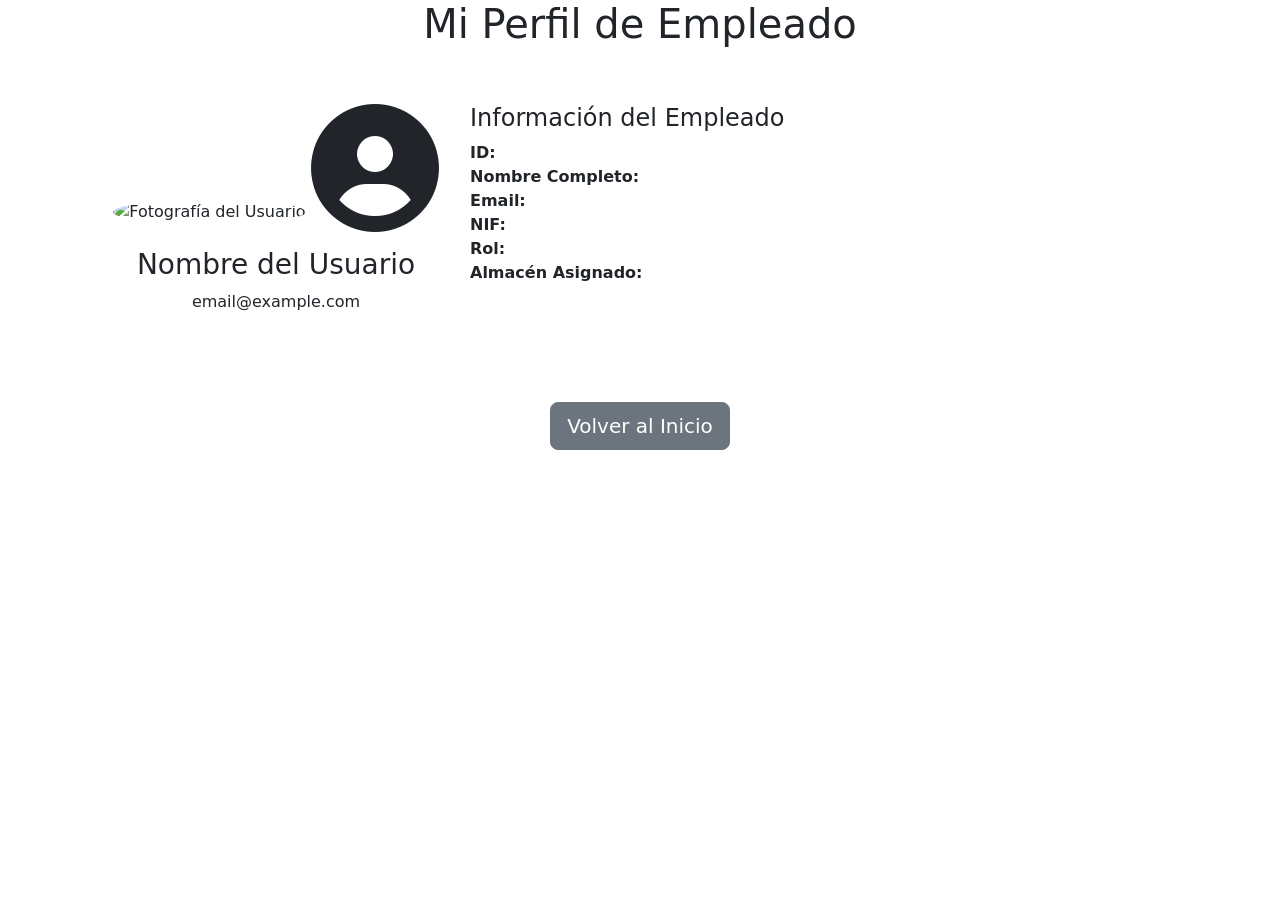
<file: src/main/resources/templates/perfilUsuario.html>
<!DOCTYPE html>
<html xmlns:th="http://www.thymeleaf.org"
      xmlns:sec="http://www.thymeleaf.org/extras/spring-security">
<head>
    <meta charset="UTF-8">
    <meta name="viewport" content="width=device-width, initial-scale=1.0">
    <title th:text="'Perfil de ' + ${usuario?.nombre} + ' - Find Stock Manager'">Perfil de Usuario - Find Stock
        Manager</title>
    <link rel="icon" href="/images/favicon.svg" type="image/svg+xml">

    <link href="https://cdn.jsdelivr.net/npm/bootstrap@5.3.3/dist/css/bootstrap.min.css" rel="stylesheet">
    <link href="https://cdnjs.cloudflare.com/ajax/libs/font-awesome/6.5.0/css/all.min.css" rel="stylesheet">
    <link href="https://fonts.googleapis.com/css2?family=Italiana&display=swap" rel="stylesheet">
    <link rel="stylesheet" th:href="@{/css/index.css}">
    <link rel="stylesheet" th:href="@{/css/perfilUsuario.css}">
</head>
<body>

<div th:replace="~{fragmentos/header :: headerFragment}"></div>

<main class="main-content container-fluid">
    <div class="container user-profile-container">
        <div class="row mb-4">
            <div class="col-12 text-center">
                <h1 class="profile-page-title">Mi Perfil de Empleado</h1>
            </div>
        </div>

        <div class="profile-card-wrapper p-4 mb-3">
            <div class="row">
                <div class="col-md-4 text-center profile-avatar-col mb-4 mb-md-0">
                    <img th:if="${usuario?.fotografiaUsuario != null and usuario?.fotografiaUsuario != ''}"
                         th:src="@{'/' + ${usuario.fotografiaUsuario}}"
                         alt="Fotografía del Usuario" class="img-fluid rounded-circle profile-avatar">
                    <i th:unless="${usuario?.fotografiaUsuario != null and usuario?.fotografiaUsuario != ''}"
                       class="fas fa-user-circle fa-8x profile-avatar-icon"></i>

                    <h3 class="profile-name mt-3" th:text="${usuario?.nombre}">Nombre del Usuario</h3>
                    <p class="profile-email" th:text="${usuario?.email}">email@example.com</p>
                </div>
                <div class="col-md-8 profile-details-col">
                    <h4 class="details-title">Información del Empleado</h4>
                    <div class="profile-details-grid">
                        <div class="detail-item"><strong>ID:</strong> <span th:text="${usuario?.id}"></span></div>
                        <div class="detail-item"><strong>Nombre Completo:</strong> <span
                                th:text="${usuario?.nombre} + ' ' + ${usuario?.apellido}"></span></div>
                        <div class="detail-item"><strong>Email:</strong> <span th:text="${usuario?.email}"></span></div>
                        <div class="detail-item"><strong>NIF:</strong> <span th:text="${usuario?.nif}"></span></div>

                        <div class="detail-item"><strong>Rol:</strong> <span th:text="${usuario?.rolEntity?.tipoRol}"
                                                                             class="badge bg-primary"></span></div>

                        <th:block th:if="${usuario?.almacen != null}">
                            <div class="detail-item"><strong>Almacén Asignado:</strong> <span
                                    th:text="${usuario?.almacen?.nombreAlmacen}"></span></div>
                        </th:block>
                    </div>

                    <div class="profile-actions mt-4 text-center text-md-start">
                    </div>
                </div>
            </div>
        </div>

        <div class="text-center mt-5">
            <a th:href="@{/index}" class="btn btn-secondary btn-lg return-button">Volver al Inicio</a>
        </div>
    </div>
</main>

<footer class="footer-bar">
</footer>

<script src="https://cdn.jsdelivr.net/npm/bootstrap@5.3.3/dist/js/bootstrap.bundle.min.js"></script>
</body>
</html>
</file>
